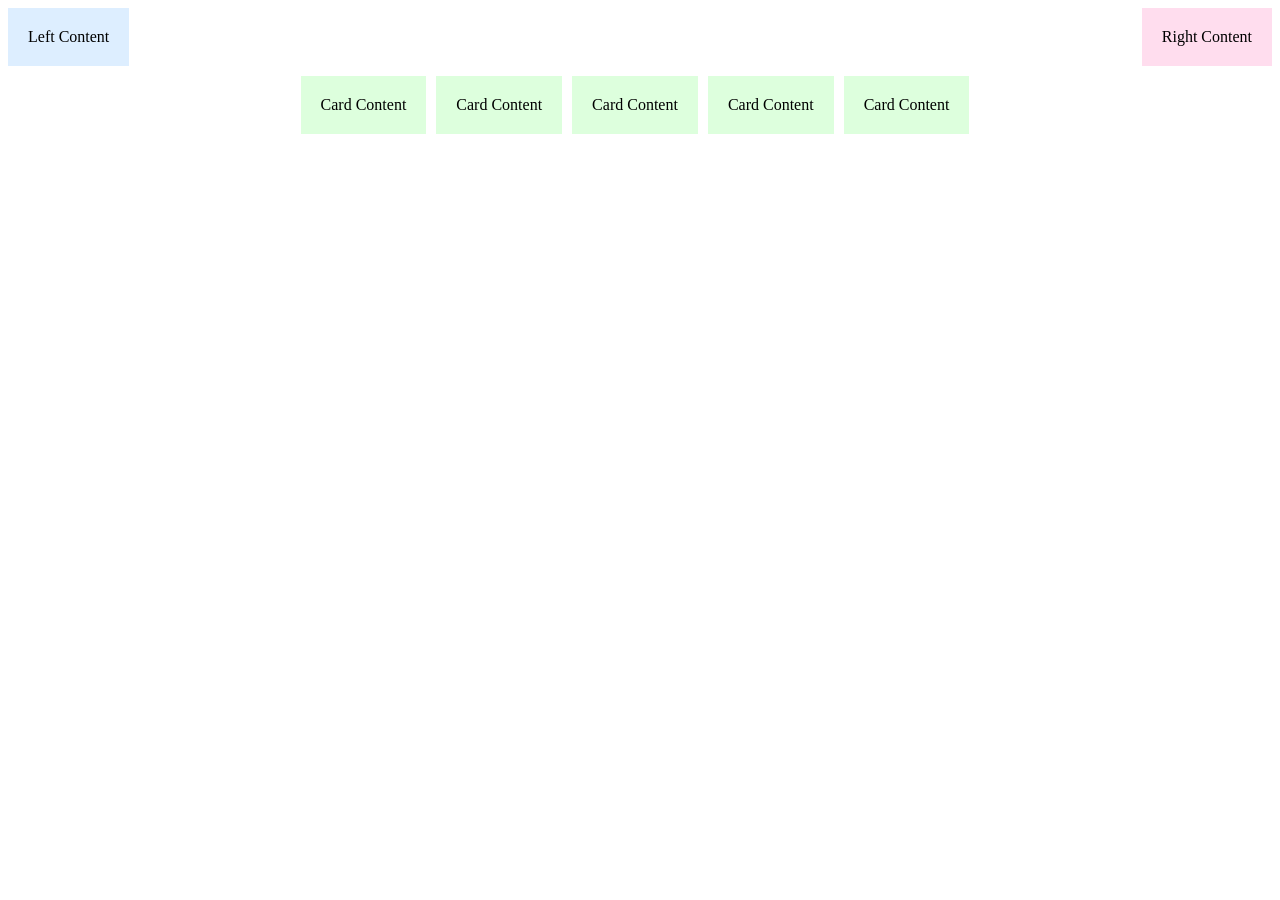
<file: W3D1/W3D1 prectice 2/index.html>
<!DOCTYPE html>
<html>
  <head>
    <meta charset="utf-8">
    <meta name="viewport" content="width=device-width">
    <title>repl.it</title>
    <link href="style.css" rel="stylesheet" type="text/css" />
  </head>
  <body>
    <div id="problem1">
      <div id="leftSide">
        Left Content
      </div>
      <div id="rightSide">
        Right Content
      </div>
    </div>
    <div id="problem2">
      <div id="cardsContainer">
        <div class="card">Card Content</div>
        <div class="card">Card Content</div>
        <div class="card">Card Content</div>
        <div class="card">Card Content</div>
        <div class="card">Card Content</div>
      </div>
    </div>
  </body>
</html>
</file>
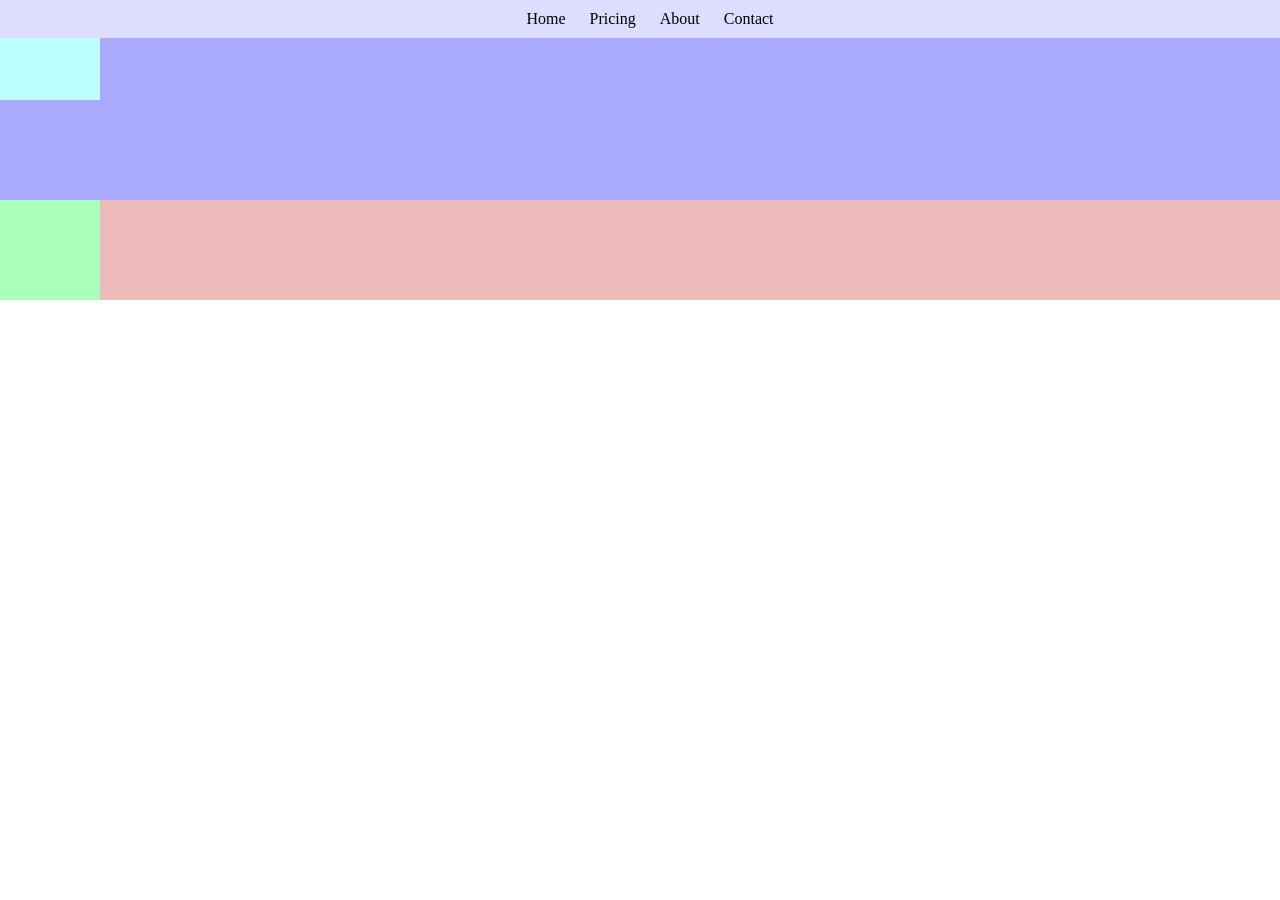
<file: W3D1/W3D1 prectice 3/index.html>
<!DOCTYPE html>
<html>
  <head>
    <meta charset="utf-8">
    <meta name="viewport" content="width=device-width">
    <title>repl.it</title>
    <link href="style.css" rel="stylesheet" type="text/css" />
  </head>
  <body>
    <div id="nav">
      <a href="#">Home</a>
      <a href="#">Pricing</a>
      <a href="#">About</a>
      <a href="#">Contact</a>
    </div>
    <div id="absoluteChild">
      <div id="firstBox"></div>
    </div>
    <div id="relativeParent">
      <div id="secondBox"></div>
    </div>
    
  </body>
</html>
</file>
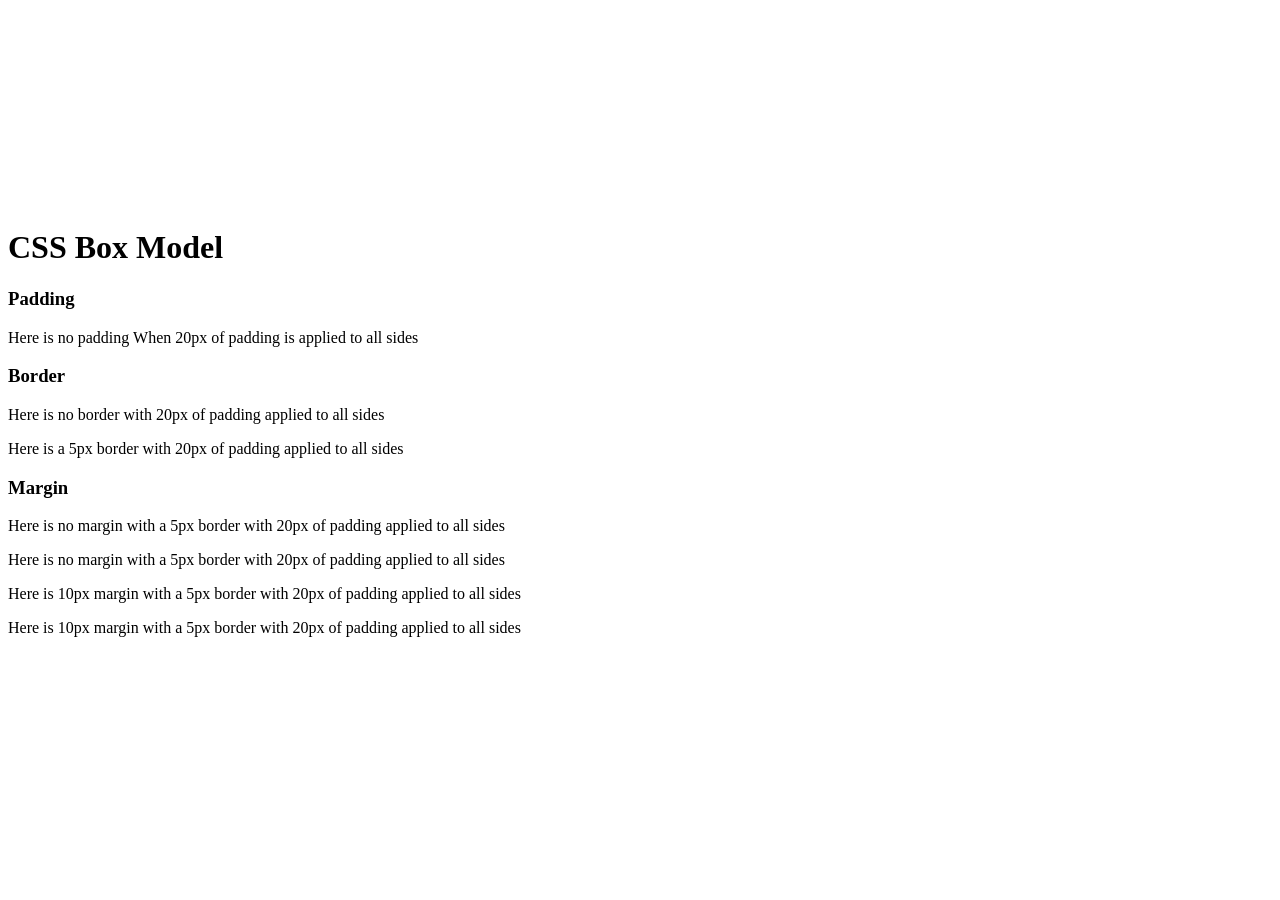
<file: W2D4/box model examples.html>
<!DOCTYPE html>
<html>
  <head>
    <meta charset="utf-8">
    <meta name="viewport" content="width=device-width">
    <title>repl.it</title>
    <link href="style.css" rel="stylesheet" type="text/css" />
  </head>
  <body>
    <div id="model">
      <h1>CSS Box Model</h1>
      <h3>Padding</h3>
      <span class="base">Here is no padding</span>
      <span class="model-padding">When 20px of padding is applied to all sides</span>
      <h3>Border</h3>
      <p class="model-padding">Here is no border with 20px of padding applied to all sides</p>
      <p class="model-border">Here is a 5px border with 20px of padding applied to all sides</p>
      <h3>Margin</h3>
      <p class="model-border no-margin">Here is no margin with a 5px border with 20px of padding applied to all sides</p>
      <p class="model-border no-margin">Here is no margin with a 5px border with 20px of padding applied to all sides</p>
      
      <p class="model-border model-margin">Here is 10px margin with a 5px border with 20px of padding applied to all sides</p>
      <p class="model-border model-margin">Here is 10px margin with a 5px border with 20px of padding applied to all sides</p>
    </div>
  </body>
</html>
</file>
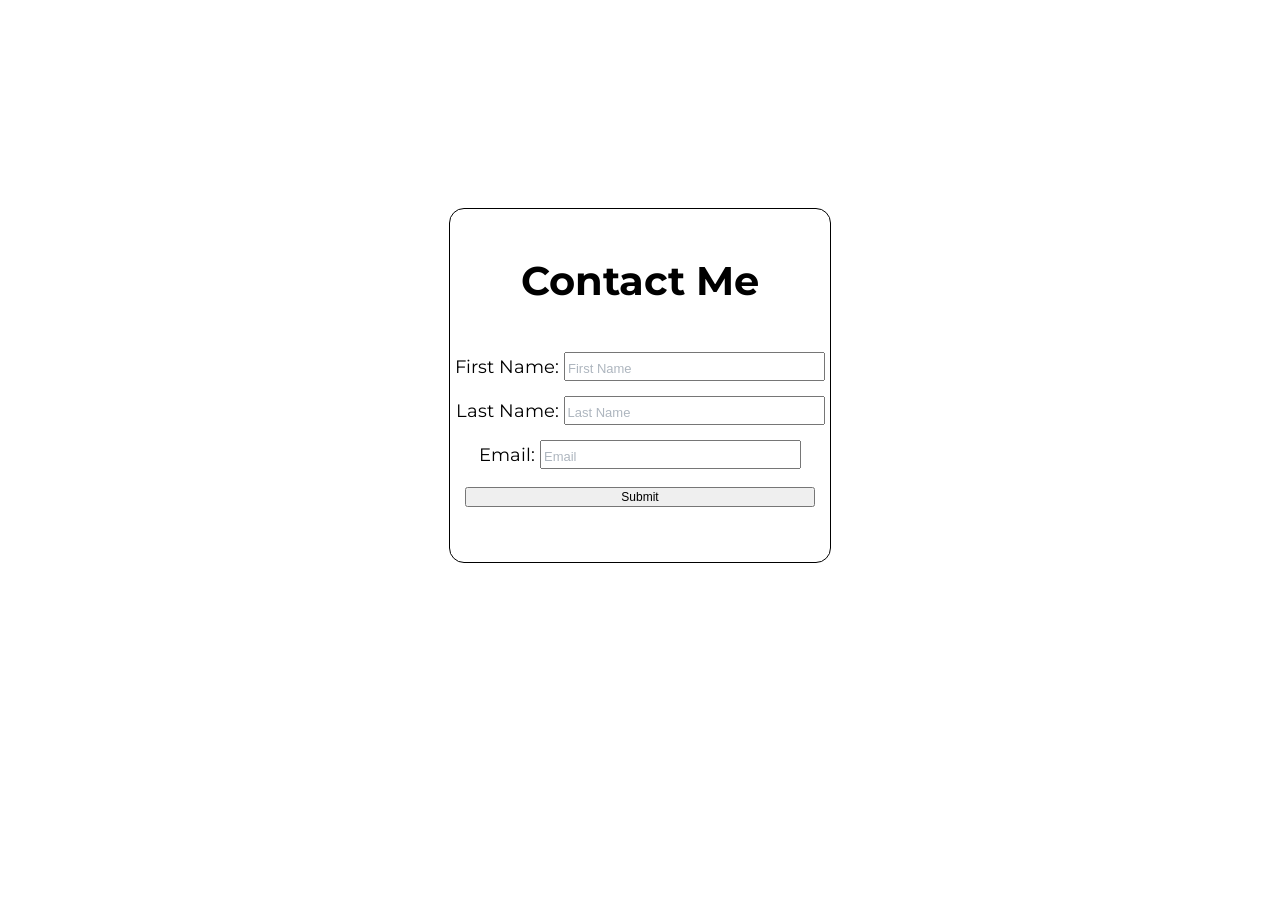
<file: W2D4/contact.html>
<!DOCTYPE html>
<html>
  <a href="https://www.w3schools.com/html/default.asp"></a>
  <head>
    <meta charset="utf-8">
    <meta name="viewport" content="width=device-width">
    <title>Contact</title>
    <link href="https://fonts.googleapis.com/css2?family=Montserrat:wght@300&display=swap" rel="stylesheet">
    <link href="style.css" rel="stylesheet" type="text/css" />
  </head>
  <body>
    <form>
      <div>
    <h1 class="contactme">Contact Me</h1>
        <label for="firstName">First Name: </label>
        <input type="text" id="firstName" placeholder="First Name">
      </div>
      <div>
        <label for="LastName">Last Name: </label>
<input type="text" id="LastName" placeholder="Last Name">
</div>
<div>
<label for="email">Email: </label>
<input type="text" id="email" placeholder="Email">
</div>
      <div class="submit">
      <input type="submit" placeholder="submit">
      </div>
    </form>


  </body>
</html>
</file>
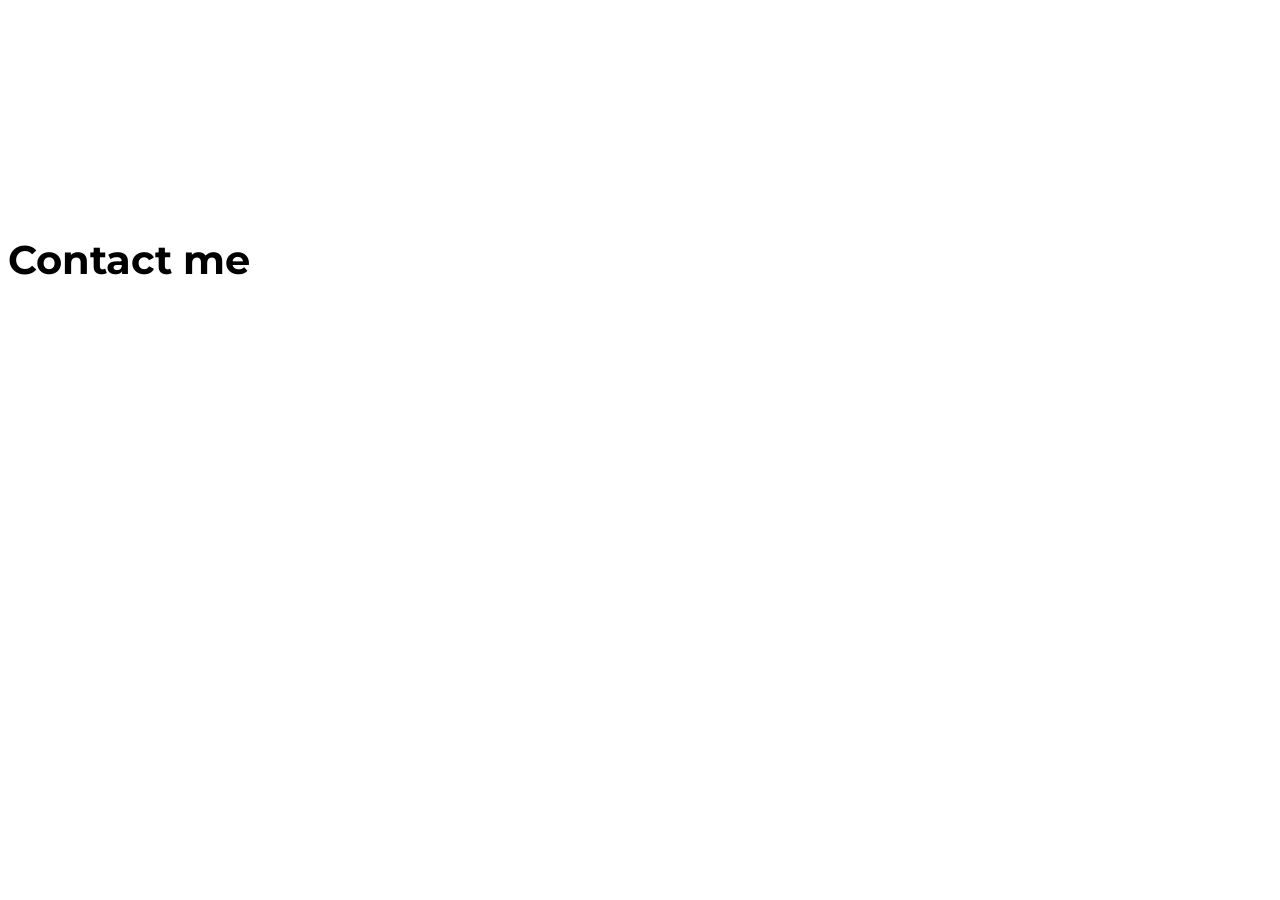
<file: W2D4/font added.html>
<!DOCTYPE html>
<html>
  <head>
    <meta charset="utf-8">
    <meta name="viewport" content="width=device-width">
    <title>Contact</title>
    <link href="https://fonts.googleapis.com/css2?family=Montserrat:wght@300&display=swap" rel="stylesheet">
    <link href="style.css" rel="stylesheet" type="text/css" />
  </head>
  <body>
    <h1 class="contactme">Contact me</h1>
  </body>
</html>
</file>
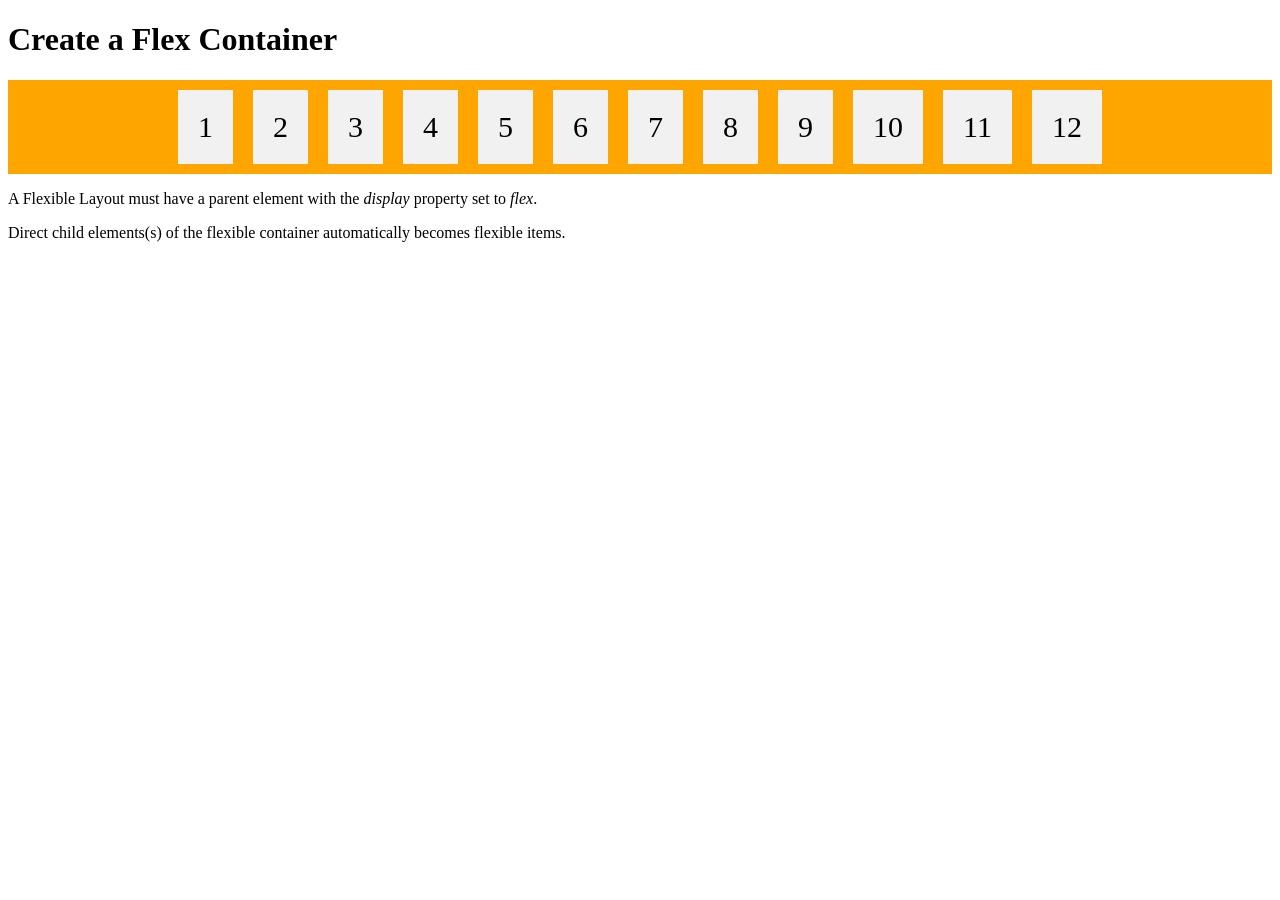
<file: W3D1/flexbox.html>
<!DOCTYPE html>
<html>
<head>
<style>
.flex-container {
  display: flex;
  flex-flow: row wrap;
  justify-content: center;
  background-color: orange;
}

.flex-container > div {
  background-color: #f1f1f1;
  margin: 10px;
  padding: 20px;
  font-size: 30px;
}
</style>
</head>
<body>

<h1>Create a Flex Container</h1>

<div class="flex-container">
  <div>1</div>
  <div>2</div>
  <div>3</div> 
  <div>4</div>
  <div>5</div>
  <div>6</div>
  <div>7</div>
  <div>8</div>
  <div>9</div> 
  <div>10</div>
  <div>11</div>
  <div>12</div>
</div>

<p>A Flexible Layout must have a parent element with the <em>display</em> property set to <em>flex</em>.</p>

<p>Direct child elements(s) of the flexible container automatically becomes flexible items.</p>

</body>
</html>



<!--
justify-content
align-items
flex-grow: 2;
display: flex;

order: 5;
flex-direction
align-self
flex-wrap
flex-flow
align-content
flex-grow: 2; order: 5;

flex-direction: column-reverse;
flex-wrap: wrap-reverse;
justify-content: center;
align-content: space-between;
-->
</file>
<file: W3D1/W3D1 prectice 2/style.css>
#leftSide {
  padding: 20px;
  background-color: #def;
  float: left;
}

#rightSide {
  padding: 20px;
  background-color: #fde;
  float: right;
}

#problem2 {
  clear: both;
  text-align: center;
}

#cardsContainer {
  display: inline-block;
}

.card {
  padding: 20px;
  background-color: #dfd;
  margin-right: 10px;
  margin-top: 10px;
  float: left;
}
</file>
<file: W3D1/W3D1 prectice 3/style.css>
html, body, div {
  margin: 0;
  padding: 0;
}

#nav {
  background-color: #ddf;
  padding: 10px;
  width: 100%;
  text-align: center;
  position: fixed;
  z-index: 2;
}

#nav a {
  text-decoration: none;
  color: black;
  padding: 10px;
}

#absoluteChild {
  background-color: #aaf;
  height: 200px;
  position: relative;
}

#firstBox {
  background-color: #bff;
  height: 100px;
  width: 100px;
  position: absolute;
  top: 0;
}

#relativeParent {
  background-color: #ebb;
  height: 100px;
  position: relative;
}

#secondBox {
  background-color: #afb;
  height: 100px;
  width: 100px;
  position: absolute;
  top: 0;
}
</file>
<file: W2D4/style.css>
form, .contactme {
  background-color: #FFFFFF;
  font-family: 'Montserrat', sans-serif;
  }
.contactme {
font-size: 40px;
font-align: center;
padding: 0 0 20px 0;
}
body {
  padding: 200px 0;
}
form {
  text-align: center;
  font-size: 18px;
  padding: 20px 0 40px 0;
  border: 1px solid black;
  border-radius: 15px;
  margin: 0 auto;
  width: 380px;
}
input {
  display: inline;
  margin-bottom: 15px;
  font-size: 20px;
}
input[type=submit] {
  width: 350px;
  font-weight: 0;
  font-size: 12px;
}
::placeholder {
  font-size: 13px;
  color: #AEB6BF;
}
</file>
